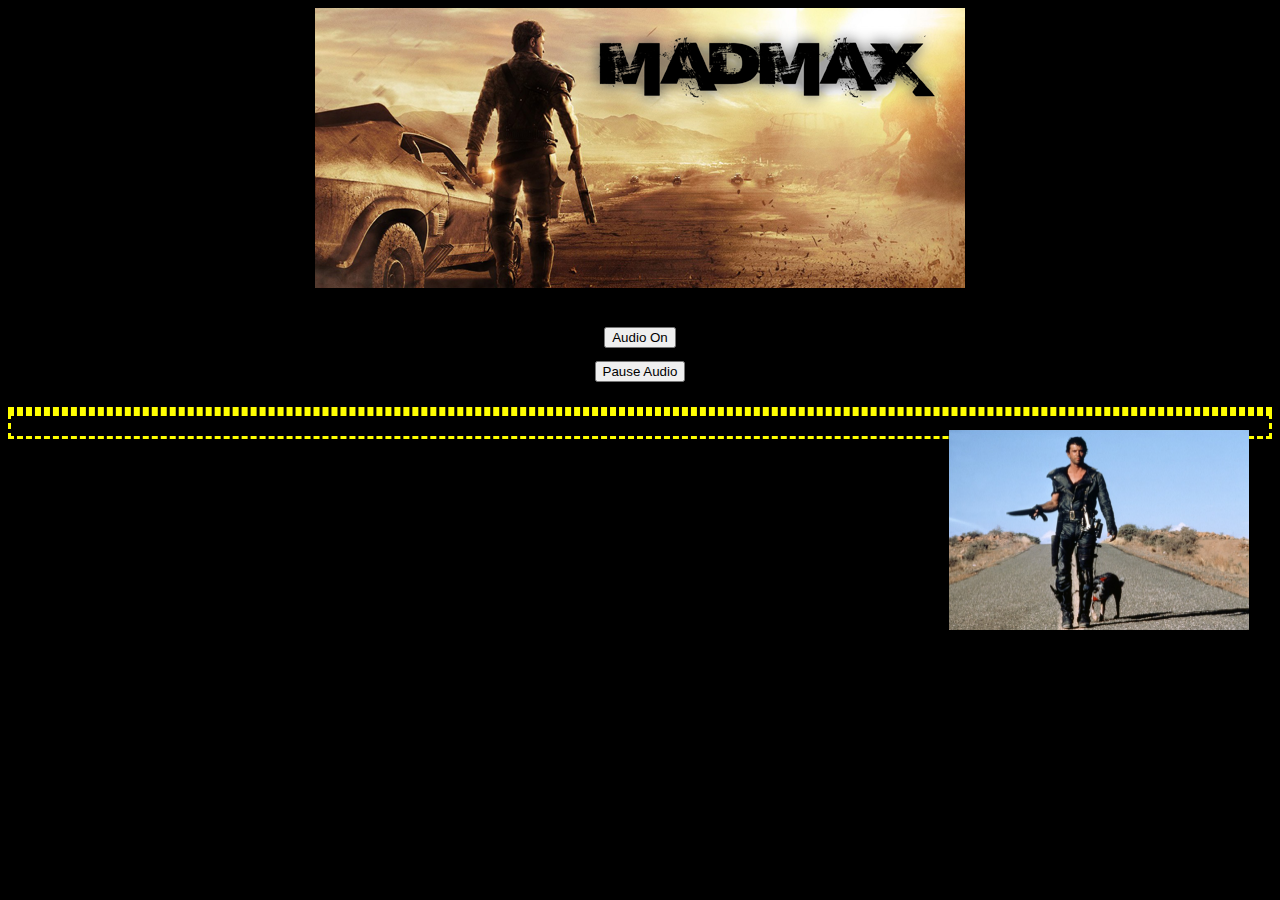
<file: index.html>
<!DOCTYPE html>
<html>
<head>
	<title>Hangman Game</title>
	<script src="assets/javascript/game.js"></script>
	<link crossorigin="anonymous" href="https://maxcdn.bootstrapcdn.com/bootstrap/4.0.0-beta.3/css/bootstrap.min.css" integrity="sha384-Zug+QiDoJOrZ5t4lssLdxGhVrurbmBWopoEl+M6BdEfwnCJZtKxi1KgxUyJq13dy" rel="stylesheet">
        <script src="https://code.jquery.com/jquery-3.2.1.slim.min.js" integrity="sha384-KJ3o2DKtIkvYIK3UENzmM7KCkRr/rE9/Qpg6aAZGJwFDMVNA/GpGFF93hXpG5KkN" crossorigin="anonymous"></script>
        <script src="https://cdnjs.cloudflare.com/ajax/libs/popper.js/1.12.9/umd/popper.min.js" integrity="sha384-ApNbgh9B+Y1QKtv3Rn7W3mgPxhU9K/ScQsAP7hUibX39j7fakFPskvXusvfa0b4Q" crossorigin="anonymous"></script>
         <script src="https://maxcdn.bootstrapcdn.com/bootstrap/4.0.0-beta.3/js/bootstrap.min.js" integrity="sha384-a5N7Y/aK3qNeh15eJKGWxsqtnX/wWdSZSKp+81YjTmS15nvnvxKHuzaWwXHDli+4" crossorigin="anonymous"></script>
         <link rel="stylesheet" type="text/css" href="assets/css/style.css">
</head>
<body>
	<div class="row">
		<div class="col-lg-12">
			<img class="img-responsive mx-auto d-block" src="assets/images/mad-max-game-banner.png" alt="Mad Max banner">
			<!-- <img class="hangBanner img-responsive mx-auto d-block" src="assets/images/HangmanBanner.png"> -->
		</div>
	</div>
		<div class="audioControl row">
			<!-- <div class="text-center"> -->
				<div class="col-md-2"></div>
				<div class=" col-md-4">
		        <button class="btn btn-warning btn-xs theme-button center-block"><span class="glyphicon glyphicon-music"></span>Audio On</button>
		        </div>
		        <div class="col-md-4">
		        <button class="btn btn-default btn-xs pause-button"><span class="glyphicon glyphicon-pause"></span>Pause Audio</button>
		        </div>
		        <div class="col-md-2"></div>
	      	<!-- </div> -->
		</div>
		<div class="row">
			<div class="col-md-2"></div>

			<div class="leftPanel col-md-4 col-sm-4 col-xs-6 bg-dark">
				<img class="thumbnail img-fluid mx-auto" src="assets/images/max.jpg">
			</div>

			<div class="rightPanel col-md-4 col-sm-4 col-xs-6 bg-dark" id="hangman">
			<div class="col-md-3"></div>	
				
			</div>
		</div>
	
	
</body>
</html>
</file>
<file: assets/css/style.css>
body {
  font-family: Arial, "Helvetica Neue", Helvetica, sans-serif;
  font-size: 18px;
  line-height: 34px;
  color: white;
  text-align: center;
  background-color: black;
  
}
h1 {
	font-size: 24px;
	font-weight: bolder;
}
h2 {
	font-size: 18px;
	font-weight: bold;
}
.hangBanner {
	z-index: 100;
}
.thumbnail {
	float: right;
	margin-right: 20px;
	margin-top: 20px;
	height: 200px;
	width: 300px;
}
.rightPanel {
	padding-top: 20px;
	border-color: yellow;
	border-style: dashed;

}
.leftPanel {
	border-color: yellow;
	border-style: dashed;
}
.audioControl{
	text-align: center;
	padding: 10px;
	margin-top: 10px;
	margin-bottom: 10px;
	/*border-color: yellow;
	border-style: dashed;*/
}
</file>
